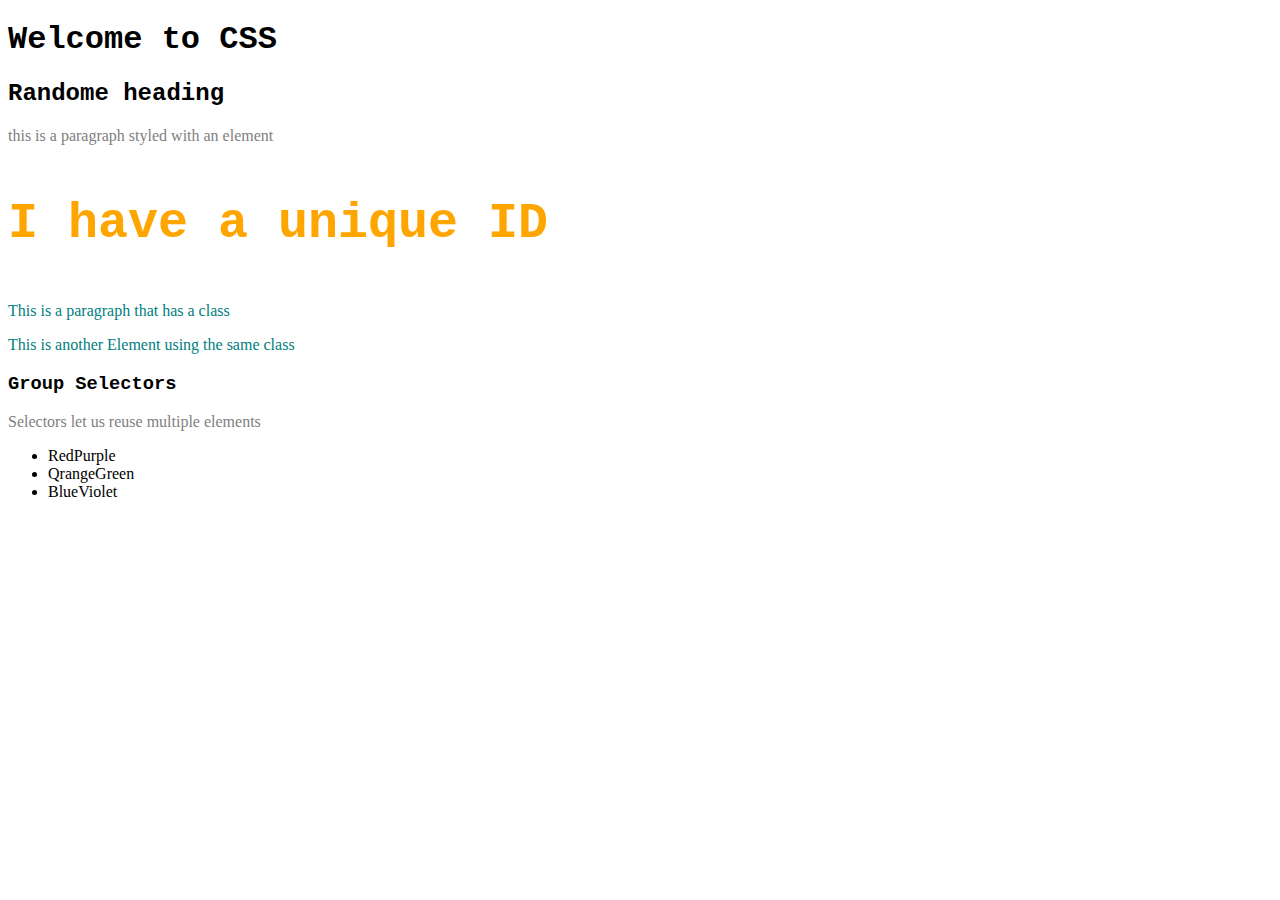
<file: index.html>
<!DOCTYPE html>
<html lang="en">
<head>
    <meta charset="UTF-8">
    <meta name="viewport" content="width=device-width, initial-scale=1.0">
    
    <!--linking the stylesheet-->
    <link href="style.css" rel="stylesheet" />
    
    <title>CSS Practice</title>
 
</head>
<body>
    <h1>Welcome to CSS</h1>
    <h2>Randome heading</h2>
    <p> this is a paragraph styled with an element</p>

    <h3 id="special-heading"> I have a unique ID</h3>
    <p class="highlight">This is a paragraph that has a class</p>
    <p class="highlight">This is another Element using the same class</p>

    <!--Group selectors-->
    <h3>Group Selectors</h3>
    <p>Selectors let us reuse multiple elements</p>

    <ul id="colors">
        <li>Red<span>Purple</span></li>
        <li>Qrange<span>Green</span></li>
        <li>Blue<span>Violet</span> </li>
    </ul>


</body>
</html>
</file>
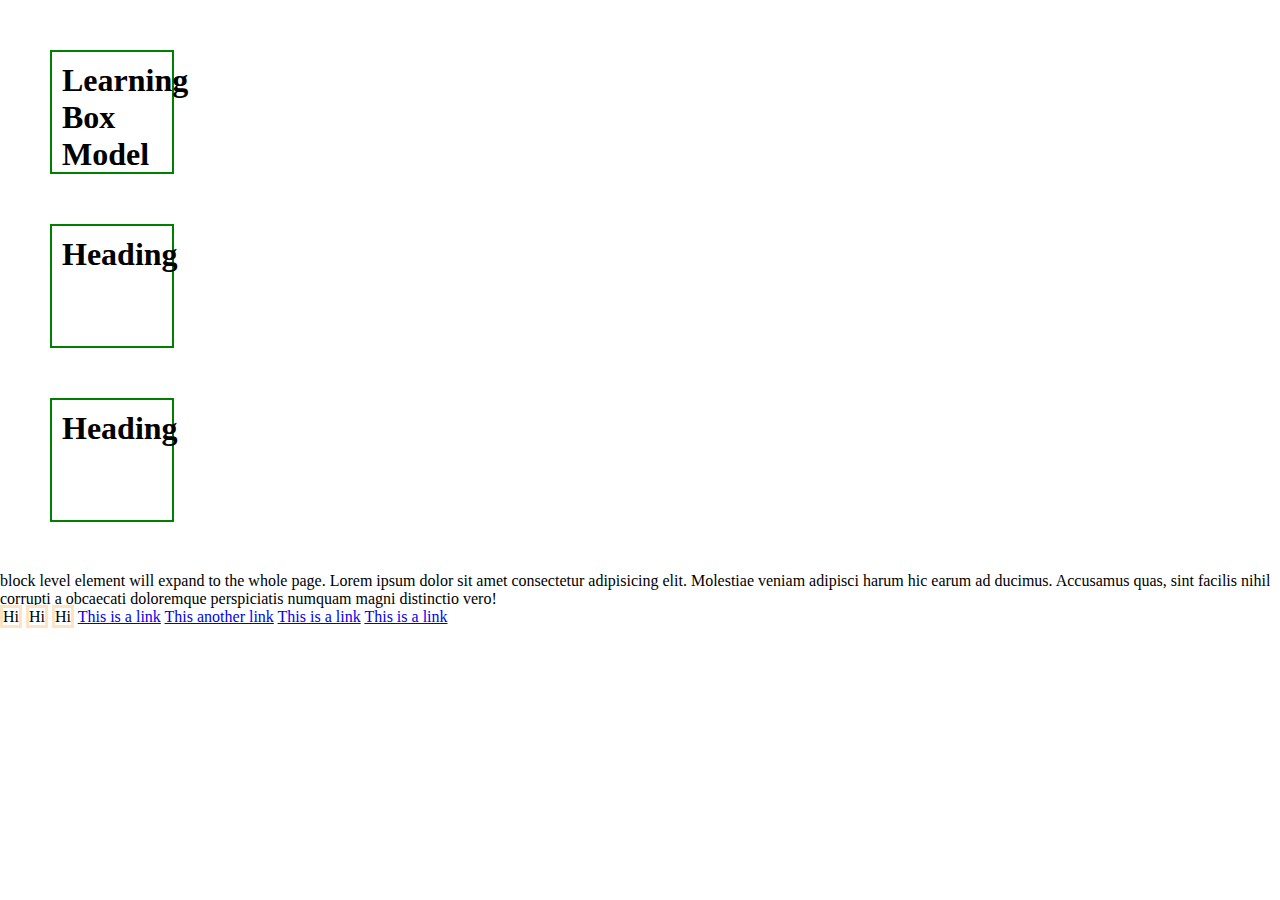
<file: boxmodel.html>
<!DOCTYPE html>
<html lang="en">
<head>
    <meta charset="UTF-8">
    <meta name="viewport" content="width=device-width, initial-scale=1.0">
    <title>Box Model</title>
    <link rel="stylesheet" href="boxmodel.css">
</head>
<body>
    <h1>Learning Box Model</h1>
    <h1>Heading</h1>
    <h1>Heading</h1>
    <p>block level element will expand to the whole page. Lorem ipsum dolor sit amet consectetur adipisicing elit. Molestiae veniam adipisci harum hic earum ad ducimus. Accusamus quas, sint facilis nihil corrupti a obcaecati doloremque perspiciatis numquam magni distinctio vero!</p>
    <span>Hi</span>
    <span>Hi</span>
    <span>Hi</span>
    <a href="website.com">This is a link</a>
    <a href="website.com">This another link</a>
    <a href="website.com">This is a link</a>
    <a href="website.com">This is a link</a>
</body>
</html>
</file>
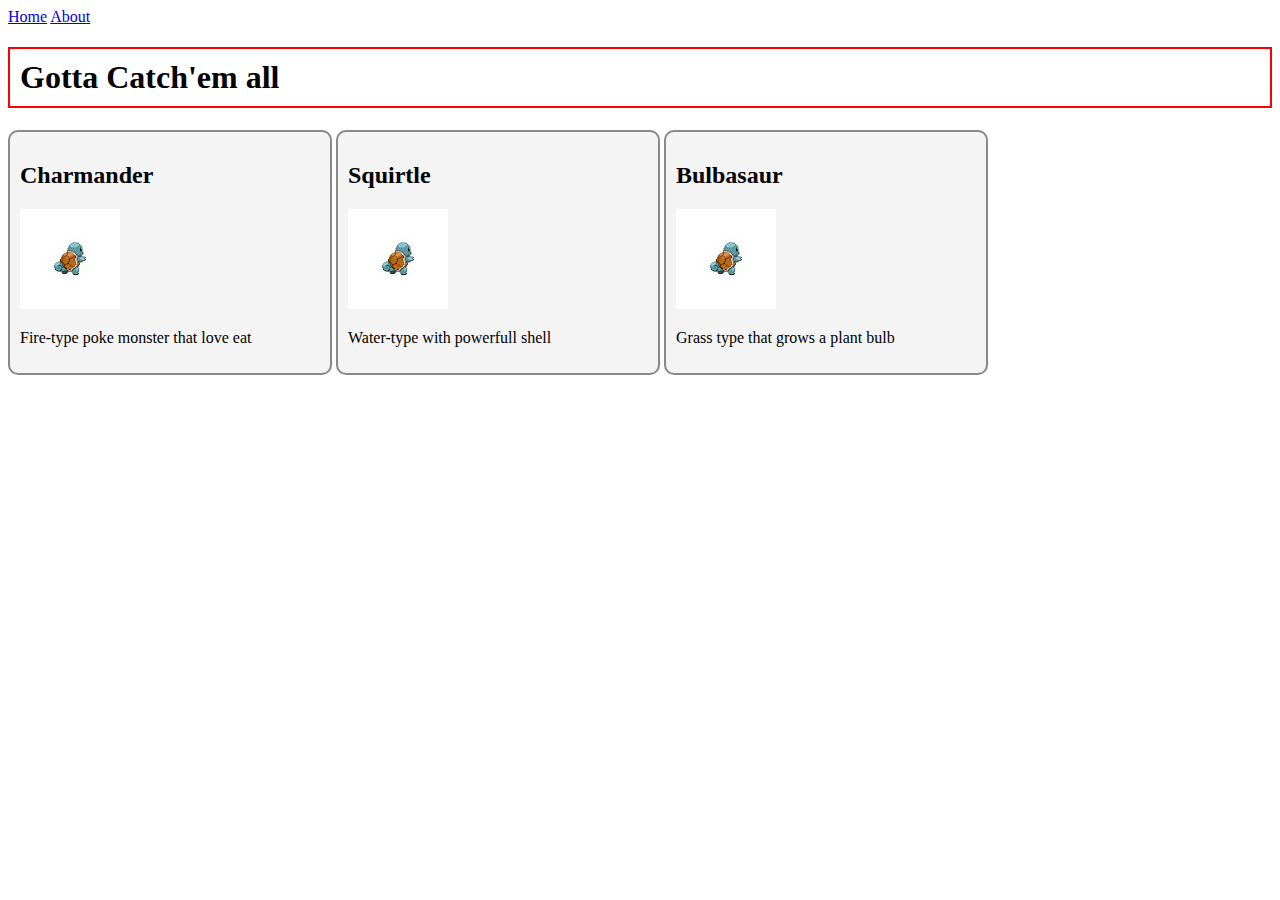
<file: pokedex.html>
<!DOCTYPE html>
<html lang="en">
<head>
    <meta charset="UTF-8">
    <meta name="viewport" content="width=device-width, initial-scale=1.0">
    <title>Pokedex</title>
    <link rel="stylesheet" href="pokedex.css"></head>
</head>
<body>
    <nav>
        <a href="/boxmodel.html">Home</a>
        <a href="/index.html">About</a>
    </nav>
    
    <header id="heading">
        <h1>Gotta Catch'em all</h1>
    </header>

    <main>

        <section class="card">
            <h2>Charmander</h2>
            <img src="images/bulbasaur.jpg" alt="bulbasaur" width="100">
            <p>Fire-type poke monster that love eat</p>
        </section>

        <section class="card">
            <h2>Squirtle</h2>
            <img src="images/bulbasaur.jpg" alt="bulbasaur" width="100">
            <p>Water-type with powerfull shell</p>
        </section>

        <section class="card">
            <h2>Bulbasaur</h2>
            <img src="images/bulbasaur.jpg" alt="bulbasaur" width="100">
            <p>Grass type that grows a plant bulb</p>
        </section>


    </main>

</body>
</html>
</file>
<file: style.css>
h1, h2, h3 {
    font-family: 'Courier New', Courier, monospace;
}

#special-heading {
    font-size: 50px;
    color: orange;
}

.highlight {
    color: teal
}

p {
    color: grey;
}
</file>
<file: boxmodel.css>
* {
    margin:0;
}

h1 {
    border-width: 2px;
    border-style: solid;
    border-color: green;
    padding: 10px;
    margin: 50px;
    margin-bottom: 50px;
    width: 100px;
    height: 100px;
}

span {
    border-style: solid;
    border-color: bisque;
}
</file>
<file: pokedex.css>
#heading h1 {
    border: solid 2px red;
    padding: 10px;
}

.card {
    border: 2px solid #888;
    padding: 10px;
    border-radius: 10px;
    margin-bottom: 16px;
    background-color: #f4f4f4;
    width: 300px;
    display: inline-block;
}
</file>
